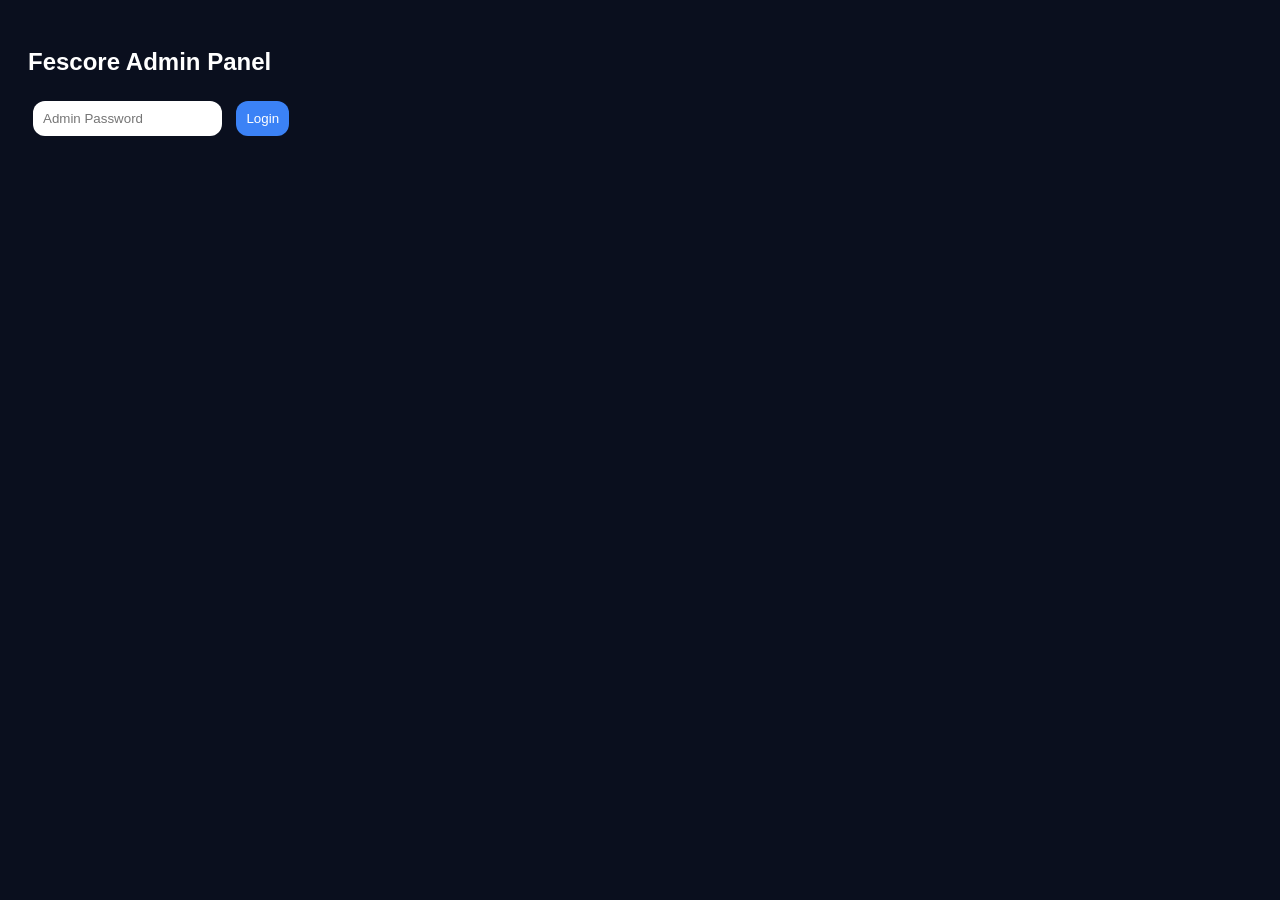
<file: backed/backend/backend/Frontend/Frontend/Frontend/Frontend/Admin.html>
<!DOCTYPE html>
<html>
<head>
  <meta name="viewport" content="width=device-width, initial-scale=1">
  <title>Fescore Admin</title>
  <style>
    body { font-family: sans-serif; background: #0a0f1e; color: white; padding: 20px; }
    input, button { padding: 10px; margin: 5px; border-radius: 12px; border: none; }
    button { background: #3b82f6; color: white; cursor: pointer; }
  </style>
</head>
<body>
<h2>Fescore Admin Panel</h2>
<input type="password" id="adminPass" placeholder="Admin Password">
<button id="loginBtn">Login</button>
<div id="adminContent" style="display:none; margin-top:20px;">
  <h3>Pending Payments</h3>
  <ul id="pendingList"></ul>
  <button id="refreshBtn">Refresh</button>
</div>
<script>
  let token = null;
  document.getElementById('loginBtn').onclick = async () => {
    const pass = document.getElementById('adminPass').value;
    const res = await fetch('/api/admin/login', {
      method: 'POST',
      headers: { 'Content-Type': 'application/json' },
      body: JSON.stringify({ password: pass })
    });
    if (res.ok) {
      const data = await res.json();
      token = data.token;
      localStorage.setItem('adminToken', token);
      document.getElementById('adminContent').style.display = 'block';
      fetchPending();
    } else alert('Password wrong');
  };
  async function fetchPending() {
    const res = await fetch('/api/admin/pending', {
      headers: { 'Authorization': `Bearer ${token}` }
    });
    const pending = await res.json();
    const ul = document.getElementById('pendingList');
    ul.innerHTML = '';
    for (let p of pending) {
      const li = document.createElement('li');
      li.innerHTML = `${p.email} - TXN: ${p.txnId} <button onclick="approve('${p.email}')">Approve</button>`;
      ul.appendChild(li);
    }
  }
  window.approve = async (email) => {
    await fetch('/api/admin/approve', {
      method: 'POST',
      headers: { 'Content-Type': 'application/json', 'Authorization': `Bearer ${token}` },
      body: JSON.stringify({ email })
    });
    fetchPending();
  };
  document.getElementById('refreshBtn').onclick = fetchPending;
  if (localStorage.getItem('adminToken')) {
    token = localStorage.getItem('adminToken');
    document.getElementById('adminContent').style.display = 'block';
    fetchPending();
  }
</script>
</body>
</html>
</file>
